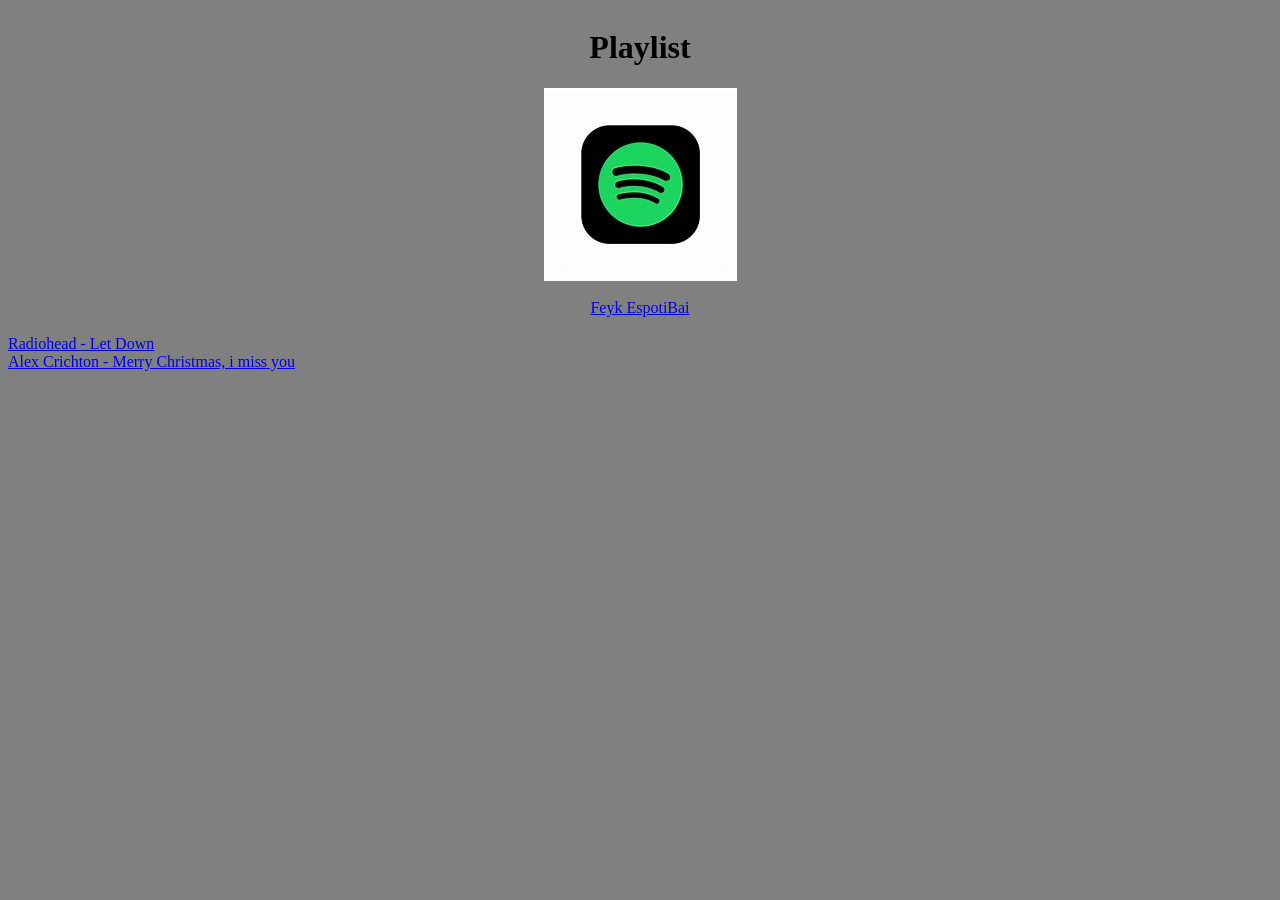
<file: index.html>
<!DOCTYPE html>
<html lang="en">
<head>
  <meta charset="UTF-8">
  <meta name="viewport" content="width=device-width, initial-scale=1.0">
  <title> Just a basic playlist </title>

  <!--Favicon Add-->
  <link rel="icon" type="image/jpeg" href="OIP.jpeg">
  
  <!--Linking css stylesheet-->
  <link rel="stylesheet" href="styles.css"> 
</head>
<body>

  <!--adding a class for the mommy element-->
  <div class=Mommy>

  <h1>Playlist</h1>

    <!---a photo of mommy skirk-->
  <img src="OIP.jpeg">

    <br>

    <!--hyperlink to real spotify-->
    <a href="https://open.spotify.com/"> Feyk EspotiBai </a>

  </div>

    <!--break line-->
    <br>

<!-- div and class of the songlist-->
<div class=Songs>

  <!--hyperlinks of the songs-->
  <a href="SongLyrics/radiohead-letdown.html"> Radiohead - Let Down </a>
  <br>
  <a href="SongLyrics/merrychristmasimissyou.html"> Alex Crichton - Merry Christmas, i miss you </a>
  <a href=""> </a>
  <a href=""> </a>
  <a href=""> </a>
  
  
</div>
  
</body>
</html>
</file>
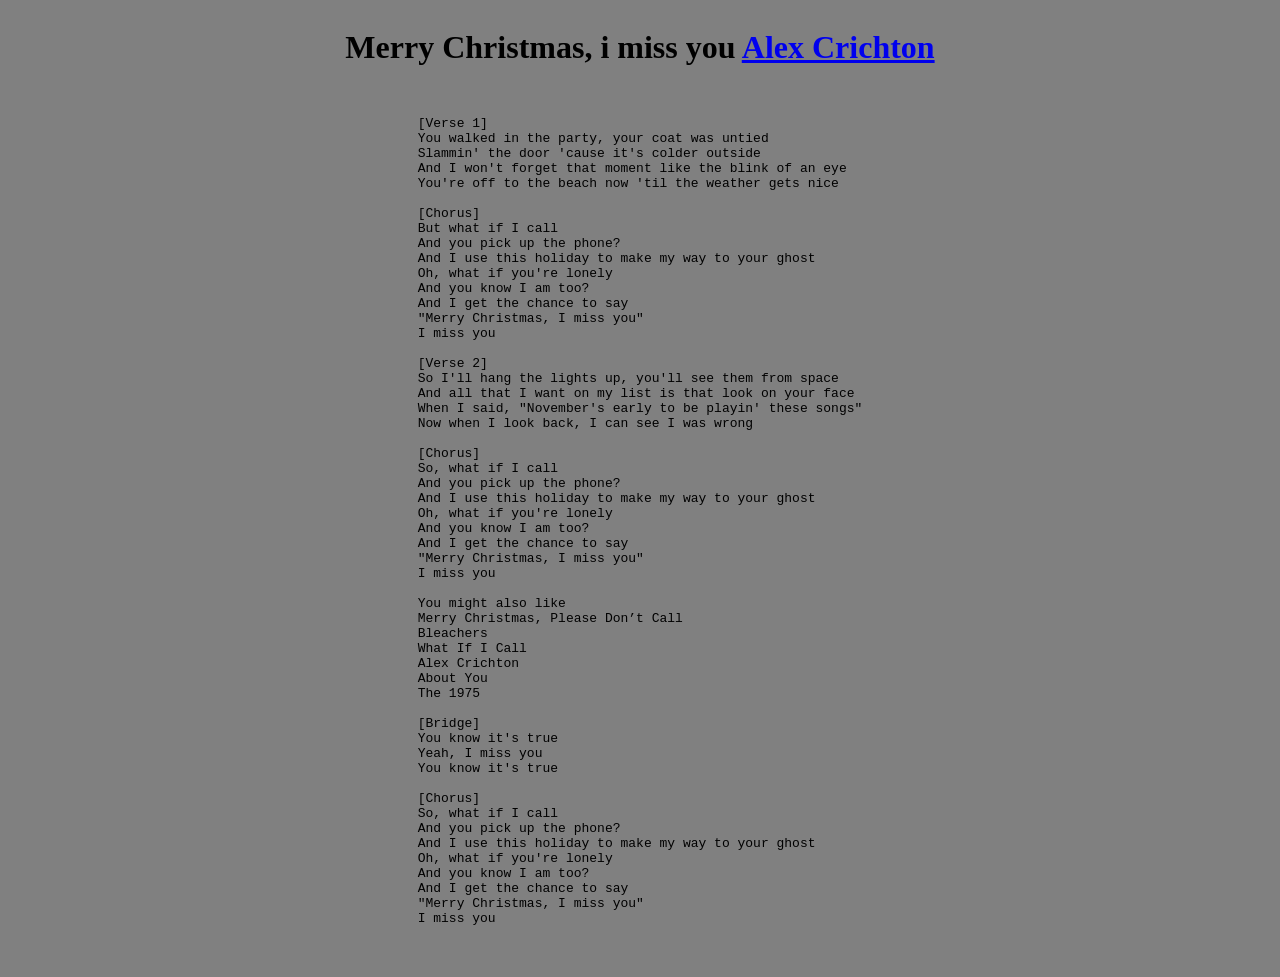
<file: SongLyrics/merrychristmasimissyou.html>
<!DOCTYPE html>
<html lang="en">
<head>
    <meta charset="UTF-8">
    <meta name="viewport" content="width=device-width, initial-scale=1.0">
    <link rel="stylesheet" href="../styles.css">
    <title>Merry Christmas, i miss you</title>

    <div class="lyric">
            <h1>Merry Christmas, i miss you
                <a href="https://www.youtube.com/@alexcrichtonn"><b>Alex Crichton</b></a>
            </h1>

            <pre>

[Verse 1]
You walked in the party, your coat was untied
Slammin' the door 'cause it's colder outside
And I won't forget that moment like the blink of an eye
You're off to the beach now 'til the weather gets nice

[Chorus]
But what if I call
And you pick up the phone?
And I use this holiday to make my way to your ghost
Oh, what if you're lonely
And you know I am too?
And I get the chance to say
"Merry Christmas, I miss you"
I miss you

[Verse 2]
So I'll hang the lights up, you'll see them from space
And all that I want on my list is that look on your face
When I said, "November's early to be playin' these songs"
Now whеn I look back, I can see I was wrong

[Chorus]
So, what if I call
And you pick up the phone?
And I use this holiday to makе my way to your ghost
Oh, what if you're lonely
And you know I am too?
And I get the chance to say
"Merry Christmas, I miss you"
I miss you

You might also like
Merry Christmas, Please Don’t Call
Bleachers
What If I Call
Alex Crichton
About You
The 1975

[Bridge]
You know it's true
Yeah, I miss you
You know it's true

[Chorus]
So, what if I call
And you pick up the phone?
And I use this holiday to make my way to your ghost
Oh, what if you're lonely
And you know I am too?
And I get the chance to say
"Merry Christmas, I miss you"
I miss you

            </pre>

    </div>
</head>
<body>
    
</body>
</html>
</file>
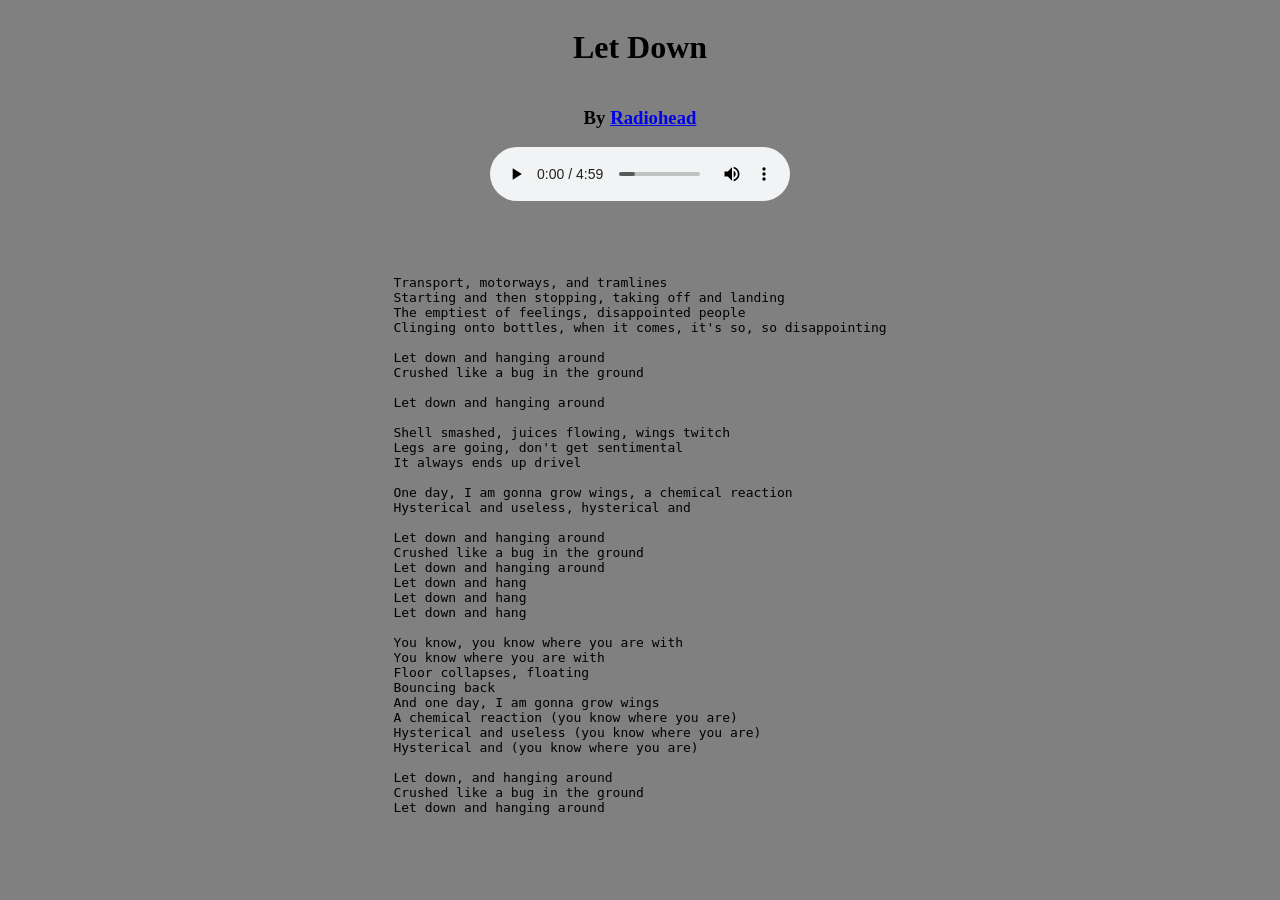
<file: SongLyrics/radiohead-letdown.html>
<!DOCTYPE html>
<html lang="en">
<head>
  <meta charset="UTF-8">
  <meta name="viewport" content="width=device-width, initial-scale=1.0">
  <link rel="stylesheet" href="../styles.css">
  
  <title>Let Down</title>
</head>
<body>

  <div class="lyric">
    
  <h1>Let Down
  <h3>By <a href="https://youtube.com/@radiohead"><b>Radiohead</b></a></h3>
  </h1>

    
  <audio controls loop> <source src="../Songs/Let Down [EgkI1zI61bQ].mp3"> </audio>

  <br>

    <pre>
      
<p>
Transport, motorways, and tramlines
Starting and then stopping, taking off and landing
The emptiest of feelings, disappointed people
Clinging onto bottles, when it comes, it's so, so disappointing
  
Let down and hanging around
Crushed like a bug in the ground
  
Let down and hanging around
  
Shell smashed, juices flowing, wings twitch
Legs are going, don't get sentimental
It always ends up drivel
  
One day, I am gonna grow wings, a chemical reaction
Hysterical and useless, hysterical and
  
Let down and hanging around
Crushed like a bug in the ground
Let down and hanging around
Let down and hang
Let down and hang
Let down and hang
  
You know, you know where you are with
You know where you are with
Floor collapses, floating
Bouncing back
And one day, I am gonna grow wings
A chemical reaction (you know where you are)
Hysterical and useless (you know where you are)
Hysterical and (you know where you are)
  
Let down, and hanging around
Crushed like a bug in the ground
Let down and hanging around
</p>
  
    </pre>
  
  </div>
  
</body>
</html>
</file>
<file: styles.css>
body {
  background-color: grey
}

.Mommy {
    display: flex;
    flex-direction: column;
    align-items: center;
    justify-content: center;        
}

.Songs {
    display: inline-block;
    flex-direction: column;
    align-items: center;
    justify-content: left; 
}

.lyric {
    display: flex;
    flex-direction: column;
    align-items: center;
    justify-content: center;        
}
</file>
